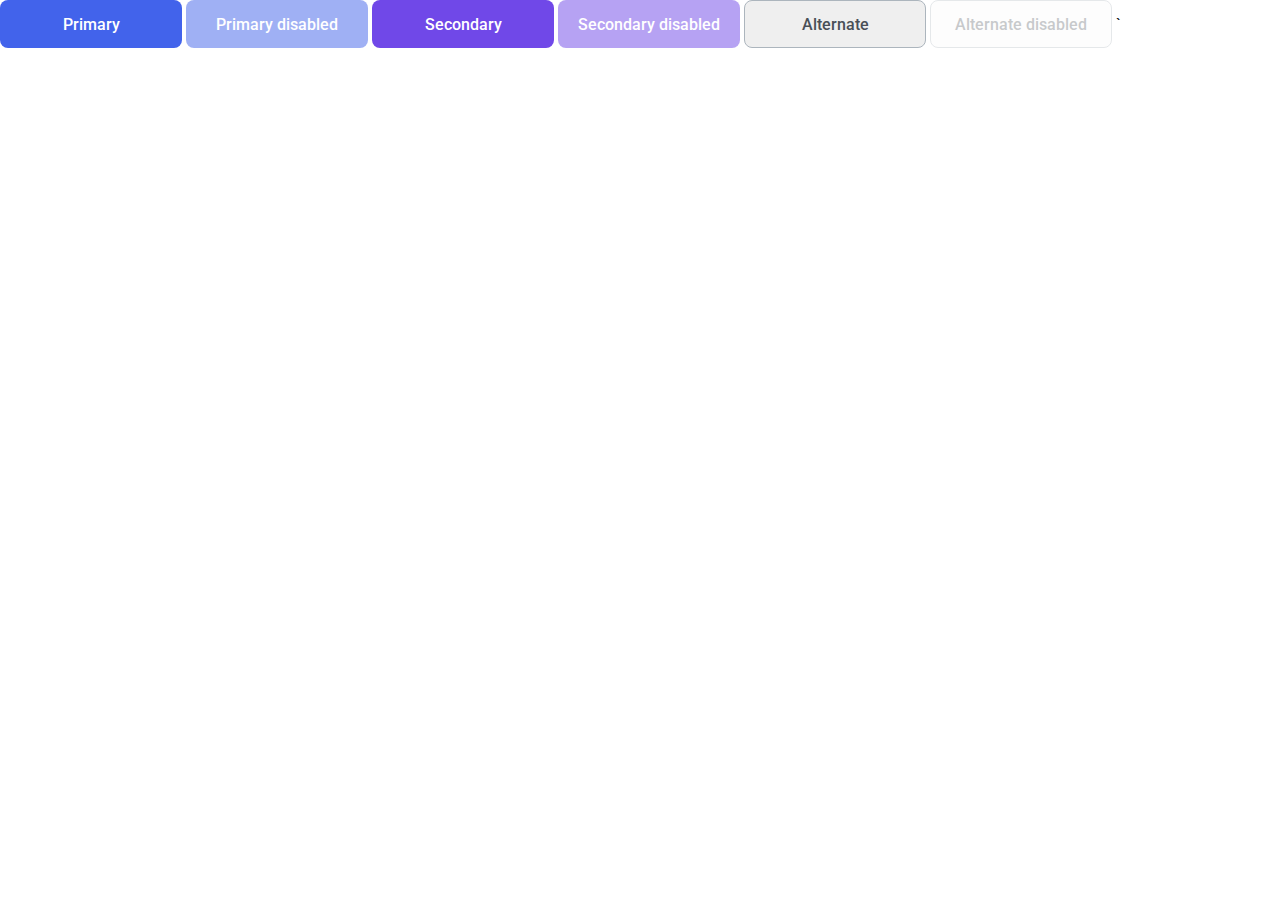
<file: 03-lection1/01-button/index.html>
<!DOCTYPE html>
<!-- Страница с кнопкой -->
<html lang="ru">
    <head>
        <link rel="stylesheet" href="../../assets/css/normolize.css">
        <link rel="stylesheet" href="../../assets/css/main.css">
        <link rel="stylesheet" href="./button.css">
    </head>
    <body>
      <button  class="button button__primary" type="button">Primary</button>
      <button  class="button button__primary" type="button" disabled>Primary disabled</button>
      <button class="button button__secondary" type="button">Secondary</button>
      <button class="button button__secondary" type="button" disabled>Secondary disabled</button>
      <button class="button button__alternate" type="button">Alternate</button>
      <button class="button button__alternate" type="button" disabled>Alternate disabled</button>
    </body>
</html>
`
</file>
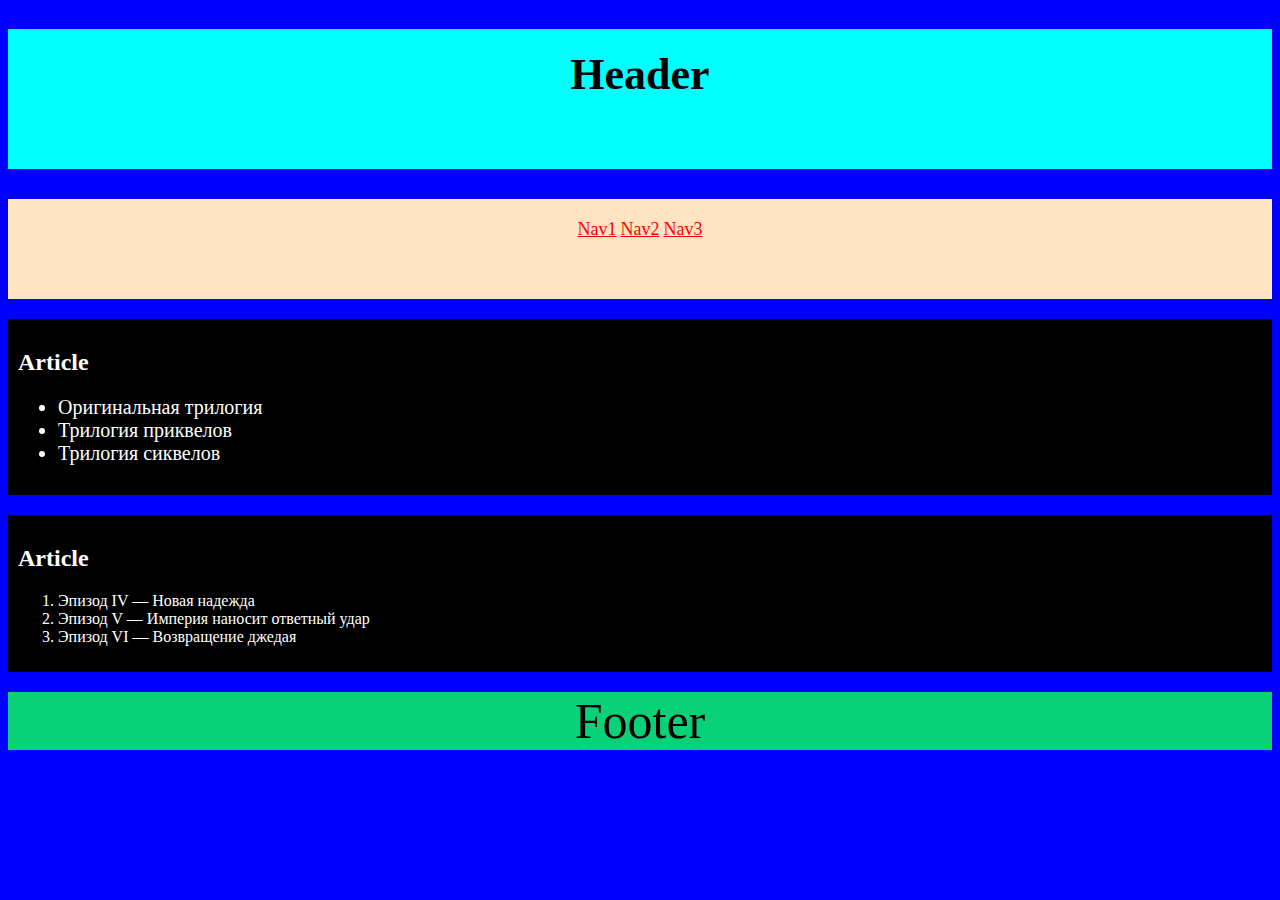
<file: 02-dz0/01-semantic-mockup/solution.html>
<!DOCTYPE html>
<html lang="en">
<head>
  <meta charset="UTF-8">
  <meta name="viewport" content="width=device-width, initial-scale=1.0">
  <title>Задание 2</title>
  <link rel="stylesheet" href="./style.css">
</head>
<body>
  <header>
    <h1>Header</h1>
    <nav>
      <a href="#">Nav1</a>
      <a href="#">Nav2</a>
      <a href="#">Nav3</a>
    </nav>
  </header>
  <main>
    <article>
      <h2>Article</h2>
      <ul>
        <li>Оригинальная трилогия</li>
        <li>Трилогия приквелов</li>
        <li>Трилогия сиквелов</li>
      </ul>
    </article>
    <article>
      <h2>Article</h2>
      <ol>
        <li>Эпизод IV — Новая надежда</li>
        <li>Эпизод V — Империя наносит ответный удар</li>
        <li>Эпизод VI — Возвращение джедая</li>
      </ol>
    </article>
  </main>
  <footer>Footer</footer>
</body>
</html>
</file>
<file: assets/css/main.css>
@import '../fonts/fonts.css';

:root {
    --white: #ffffff;
    --black: #212429;
    --pink: #F784AD;
    --purple: #7048E8;
    --blue: #4263EB;
    --red: #F03D3E;
    --grey-1: #F8F9FA;
    --grey-2: #DDE2E5;
    --grey-3: #ACB5BD;
    --grey-4: #495057;

    --error: var(--red);
    --success: var(--blue);

    --primary: var(--blue);
    --secondary: var(--purple);
}

* {
    font-family: 'Roboto', sans-serif;
}
</file>
<file: 03-lection1/01-button/button.css>
/* Стилизация кнопки */
.button {
  font-size: 16px;
  font-weight: 500;
  text-align: center;

  width: 182px;
  height: 48px;
  border-radius: 8px;
  line-height: 19px;

  color: #fff;

  cursor: pointer;
  border: none;
}

.button__primary {
  background-color: var(--blue);
  transition: all 0.2s ease-in;

  &:hover {
    background-color: #2342C0;
  }

  &:active {
    background-color: #1334b9;
  }

  &:disabled {
    opacity: 0.5;
    cursor: not-allowed;
  }
}

.button__secondary {
  background-color: var(--purple);
  transition: all .2s ease-in;

  &:hover {
    background-color: #5028C6;
  }
  
  &:active {
    background-color: #421db4;
  }

  &:disabled {
    opacity: 0.5;
    cursor: not-allowed;
  }
}

.button__alternate {
  color: #495057;
  border: 1px solid var(--grey-3);
  transition: border 0.2s ease-in;

  &:hover {
    border: 1px solid rgb(33, 36, 41);
  }
  &:disabled {
    color: var(--grey-4);
    opacity: 0.3;
    cursor: not-allowed;
  }
}
</file>
<file: 02-dz0/01-semantic-mockup/style.css>
body {
  background-color: blue;
}

h1 {
  min-height: 100px;
  padding: 20px 0;
  text-align: center;
  align-items: center;
  font-size: 44px;

  color: black;
  background-color: aqua;
}

nav {
  min-height: 60px;
  padding: 20px 0;

  margin-bottom: 20px;
  
  text-align: center;

  background-color: bisque;
}

nav a {
  font-size: 18px;
  text-align: center;

  color: red;
}


article {
  margin-bottom: 20px;
  padding: 10px 10px;

  color: #fff;
  background-color: black;
}

ul {
  font-size: 20px;
}

footer {
  text-align: center;
  font-size: 50px;
  background-color: rgb(9, 209, 119);
}
</file>
<file: assets/css/normolize.css>
/*! normalize.css v8.0.1 | MIT License | github.com/necolas/normalize.css */

/* Document
   ========================================================================== */

/**
 * 1. Correct the line height in all browsers.
 * 2. Prevent adjustments of font size after orientation changes in iOS.
 */

 html {
  line-height: 1.15; /* 1 */
  -webkit-text-size-adjust: 100%; /* 2 */
}

/* Sections
   ========================================================================== */

/**
 * Remove the margin in all browsers.
 */

body {
  margin: 0;
}

/**
 * Render the `main` element consistently in IE.
 */

main {
  display: block;
}

/**
 * Correct the font size and margin on `h1` elements within `section` and
 * `article` contexts in Chrome, Firefox, and Safari.
 */

h1 {
  font-size: 2em;
  margin: 0.67em 0;
}

/* Grouping content
   ========================================================================== */

/**
 * 1. Add the correct box sizing in Firefox.
 * 2. Show the overflow in Edge and IE.
 */

hr {
  box-sizing: content-box; /* 1 */
  height: 0; /* 1 */
  overflow: visible; /* 2 */
}

/**
 * 1. Correct the inheritance and scaling of font size in all browsers.
 * 2. Correct the odd `em` font sizing in all browsers.
 */

pre {
  font-family: monospace, monospace; /* 1 */
  font-size: 1em; /* 2 */
}

/* Text-level semantics
   ========================================================================== */

/**
 * Remove the gray background on active links in IE 10.
 */

a {
  background-color: transparent;
}

/**
 * 1. Remove the bottom border in Chrome 57-
 * 2. Add the correct text decoration in Chrome, Edge, IE, Opera, and Safari.
 */

abbr[title] {
  border-bottom: none; /* 1 */
  text-decoration: underline; /* 2 */
  text-decoration: underline dotted; /* 2 */
}

/**
 * Add the correct font weight in Chrome, Edge, and Safari.
 */

b,
strong {
  font-weight: bolder;
}

/**
 * 1. Correct the inheritance and scaling of font size in all browsers.
 * 2. Correct the odd `em` font sizing in all browsers.
 */

code,
kbd,
samp {
  font-family: monospace, monospace; /* 1 */
  font-size: 1em; /* 2 */
}

/**
 * Add the correct font size in all browsers.
 */

small {
  font-size: 80%;
}

/**
 * Prevent `sub` and `sup` elements from affecting the line height in
 * all browsers.
 */

sub,
sup {
  font-size: 75%;
  line-height: 0;
  position: relative;
  vertical-align: baseline;
}

sub {
  bottom: -0.25em;
}

sup {
  top: -0.5em;
}

/* Embedded content
   ========================================================================== */

/**
 * Remove the border on images inside links in IE 10.
 */

img {
  border-style: none;
}

/* Forms
   ========================================================================== */

/**
 * 1. Change the font styles in all browsers.
 * 2. Remove the margin in Firefox and Safari.
 */

button,
input,
optgroup,
select,
textarea {
  font-family: inherit; /* 1 */
  font-size: 100%; /* 1 */
  line-height: 1.15; /* 1 */
  margin: 0; /* 2 */
}

/**
 * Show the overflow in IE.
 * 1. Show the overflow in Edge.
 */

button,
input { /* 1 */
  overflow: visible;
}

/**
 * Remove the inheritance of text transform in Edge, Firefox, and IE.
 * 1. Remove the inheritance of text transform in Firefox.
 */

button,
select { /* 1 */
  text-transform: none;
}

/**
 * Correct the inability to style clickable types in iOS and Safari.
 */

button,
[type="button"],
[type="reset"],
[type="submit"] {
  -webkit-appearance: button;
}

/**
 * Remove the inner border and padding in Firefox.
 */

button::-moz-focus-inner,
[type="button"]::-moz-focus-inner,
[type="reset"]::-moz-focus-inner,
[type="submit"]::-moz-focus-inner {
  border-style: none;
  padding: 0;
}

/**
 * Restore the focus styles unset by the previous rule.
 */

button:-moz-focusring,
[type="button"]:-moz-focusring,
[type="reset"]:-moz-focusring,
[type="submit"]:-moz-focusring {
  outline: 1px dotted ButtonText;
}

/**
 * Correct the padding in Firefox.
 */

fieldset {
  padding: 0.35em 0.75em 0.625em;
}

/**
 * 1. Correct the text wrapping in Edge and IE.
 * 2. Correct the color inheritance from `fieldset` elements in IE.
 * 3. Remove the padding so developers are not caught out when they zero out
 *    `fieldset` elements in all browsers.
 */

legend {
  box-sizing: border-box; /* 1 */
  color: inherit; /* 2 */
  display: table; /* 1 */
  max-width: 100%; /* 1 */
  padding: 0; /* 3 */
  white-space: normal; /* 1 */
}

/**
 * Add the correct vertical alignment in Chrome, Firefox, and Opera.
 */

progress {
  vertical-align: baseline;
}

/**
 * Remove the default vertical scrollbar in IE 10+.
 */

textarea {
  overflow: auto;
}

/**
 * 1. Add the correct box sizing in IE 10.
 * 2. Remove the padding in IE 10.
 */

[type="checkbox"],
[type="radio"] {
  box-sizing: border-box; /* 1 */
  padding: 0; /* 2 */
}

/**
 * Correct the cursor style of increment and decrement buttons in Chrome.
 */

[type="number"]::-webkit-inner-spin-button,
[type="number"]::-webkit-outer-spin-button {
  height: auto;
}

/**
 * 1. Correct the odd appearance in Chrome and Safari.
 * 2. Correct the outline style in Safari.
 */

[type="search"] {
  -webkit-appearance: textfield; /* 1 */
  outline-offset: -2px; /* 2 */
}

/**
 * Remove the inner padding in Chrome and Safari on macOS.
 */

[type="search"]::-webkit-search-decoration {
  -webkit-appearance: none;
}

/**
 * 1. Correct the inability to style clickable types in iOS and Safari.
 * 2. Change font properties to `inherit` in Safari.
 */

::-webkit-file-upload-button {
  -webkit-appearance: button; /* 1 */
  font: inherit; /* 2 */
}

/* Interactive
   ========================================================================== */

/*
 * Add the correct display in Edge, IE 10+, and Firefox.
 */

details {
  display: block;
}

/*
 * Add the correct display in all browsers.
 */

summary {
  display: list-item;
}

/* Misc
   ========================================================================== */

/**
 * Add the correct display in IE 10+.
 */

template {
  display: none;
}

/**
 * Add the correct display in IE 10.
 */

[hidden] {
  display: none;
}
</file>
